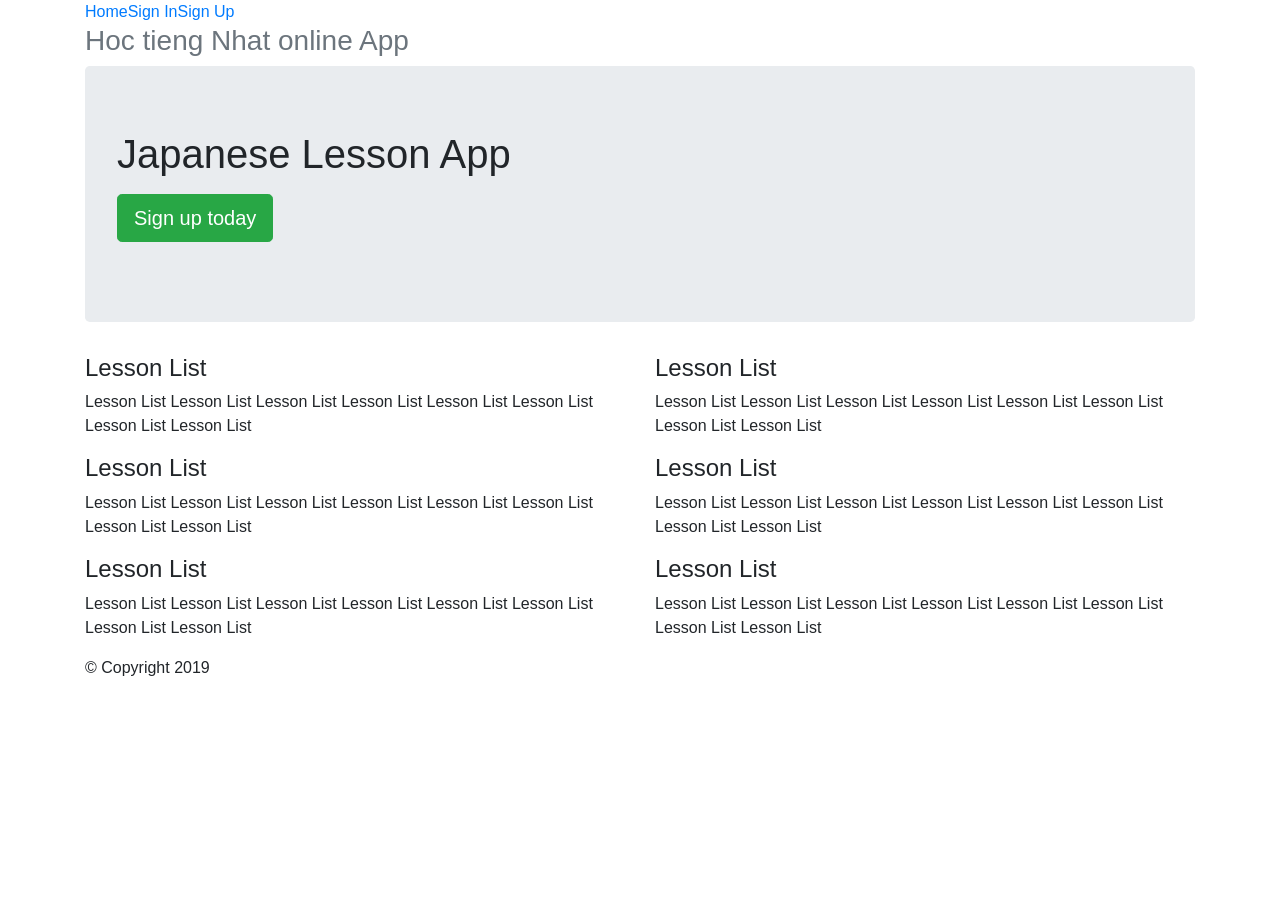
<file: templates/index.html>
<!DOCTYPE html>
<html lang="en">
 
<head>
    <title>Hoc Tieng Nhat Online App</title>
 
 
    <link href="https://stackpath.bootstrapcdn.com/bootstrap/4.1.3/css/bootstrap.min.css" rel="stylesheet">
 
    <link href="https://hroy.eu/bootstrap/docs/examples/jumbotron-narrow/jumbotron-narrow.css" rel="stylesheet">
 
 
</head>
 
<body>
 
    <div class="container">
        <div class="header">
            <nav>
                <ul class="nav nav-pills pull-right">
                    <li role="presentation" class="active"><a href="#">Home</a>
                    </li>
                    <li role="presentation"><a href="#">Sign In</a>
                    </li>
                    <li role="presentation"><a href="showSignUp">Sign Up</a>
                    </li>
                </ul>
            </nav>
            <h3 class="text-muted">Hoc tieng Nhat online App</h3>
        </div>
 
        <div class="jumbotron">
            <h1>Japanese Lesson App</h1>
            <p class="lead"></p>
            <p><a class="btn btn-lg btn-success" href="showSignUp" role="button">Sign up today</a>
            </p>
        </div>
 
        <div class="row marketing">
            <div class="col-lg-6">
                <h4>Lesson List</h4>
                <p>Lesson List Lesson List Lesson List Lesson List Lesson List Lesson List Lesson List Lesson List</p>

                <h4>Lesson List</h4>
                <p>Lesson List Lesson List Lesson List Lesson List Lesson List Lesson List Lesson List Lesson List</p>

                <h4>Lesson List</h4>
                <p>Lesson List Lesson List Lesson List Lesson List Lesson List Lesson List Lesson List Lesson List</p>
            </div>
 
            <div class="col-lg-6">
                <h4>Lesson List</h4>
                <p>Lesson List Lesson List Lesson List Lesson List Lesson List Lesson List Lesson List Lesson List</p>

                <h4>Lesson List</h4>
                <p>Lesson List Lesson List Lesson List Lesson List Lesson List Lesson List Lesson List Lesson List</p>

                <h4>Lesson List</h4>
                <p>Lesson List Lesson List Lesson List Lesson List Lesson List Lesson List Lesson List Lesson List</p>
            </div>
        </div>
 
        <footer class="footer">
            <p>&copy; Copyright 2019</p>
        </footer>
 
    </div>
</body>
 
</html>
</file>
